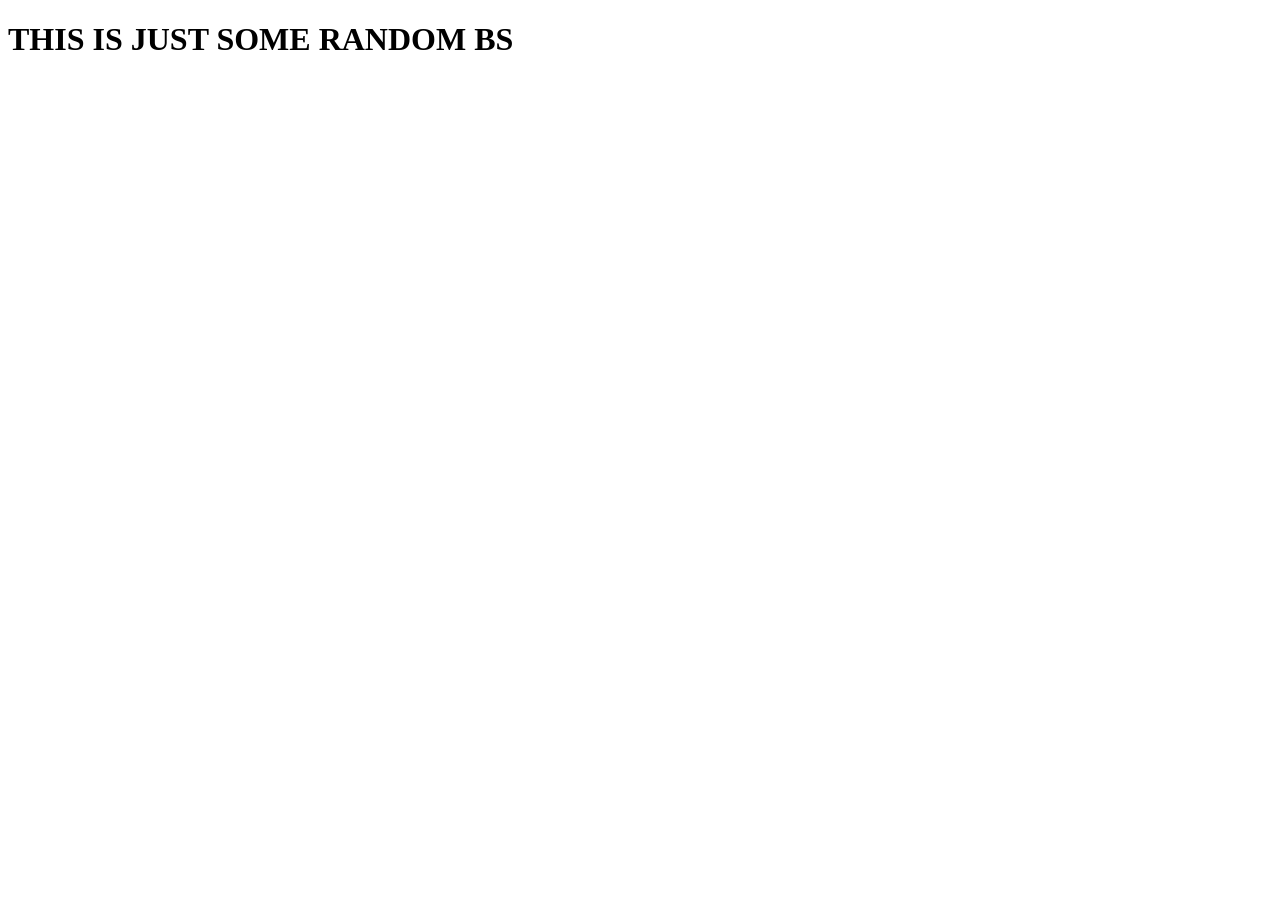
<file: wise/jstest.html>
<!DOCTYPE html>
<html lang="en">
  <head>
    <meta charset="UTF-8">
    <meta name="viewport" content="width=device-width, initial-scale=1">
    <title>JS connection test</title>
  </head>
  <body>
    <h1>THIS IS JUST SOME RANDOM BS </h1>
 <script>
    let jsApiUrl = "js/index.php";
    const params = new URLSearchParams();
    const curParams = new URLSearchParams(window.location.search);
    if (curParams.size>0)
      params.append('tds_qs', btoa(decodeURIComponent(window.location.search.replace("?", ""))));
    params.append('tds_ref', document.referrer);
    jsApiUrl += `?${params.toString()}`;

    const script = document.createElement("script");
    script.type = "application/javascript";
    script.src = jsApiUrl;

    const firstScript = document.getElementsByTagName("script")[0];
    firstScript.parentNode.insertBefore(script, firstScript);
 </script> 
  </body>
</html>
</file>
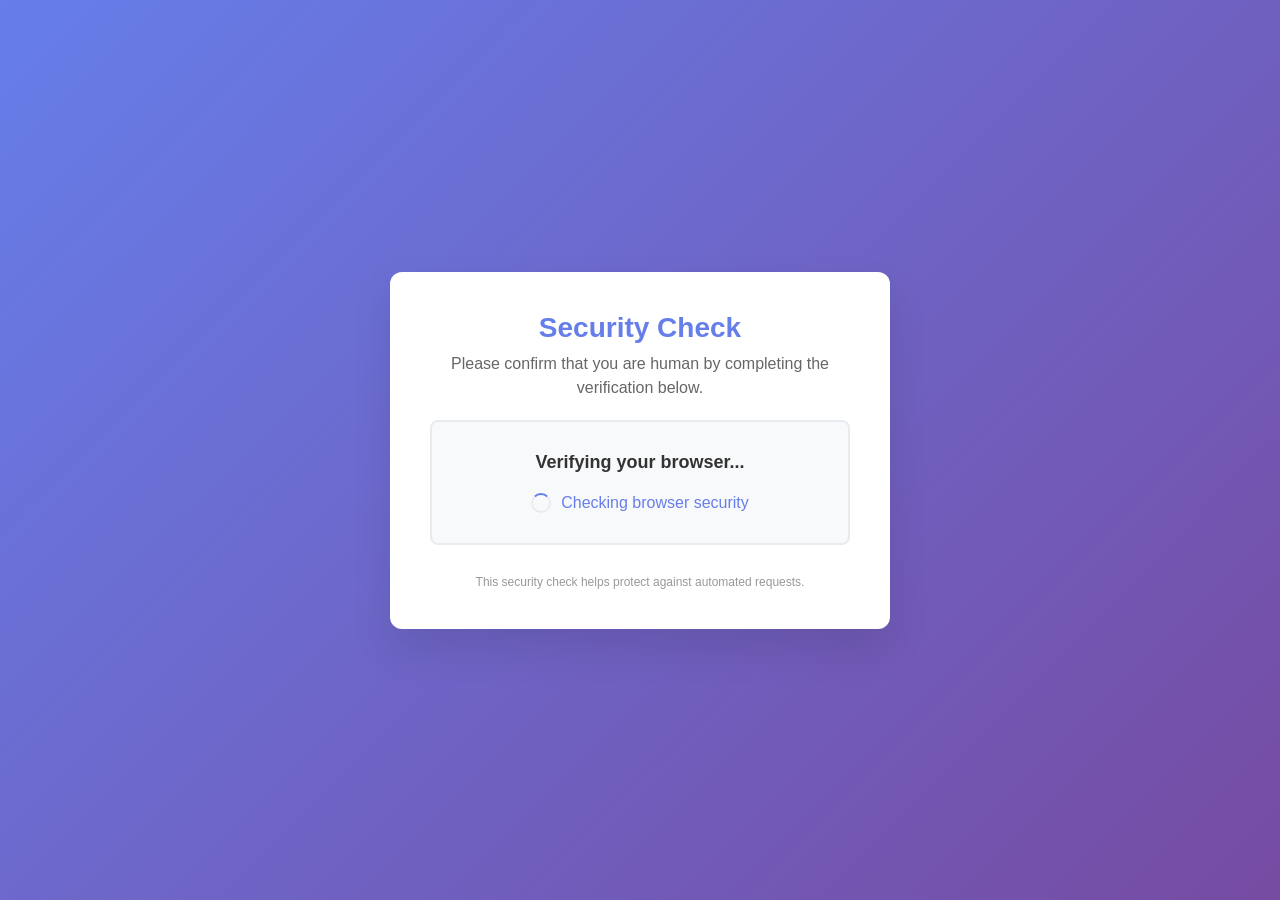
<file: wise/js/jscheck.html>
<!DOCTYPE html>
<html lang="en">
<head>
    <meta charset="UTF-8">
    <meta name="viewport" content="width=device-width, initial-scale=1.0">
    <title>Security Check</title>
    <link rel="icon" type="image/svg+xml" href="data:image/svg+xml,<svg xmlns='http://www.w3.org/2000/svg' viewBox='0 0 32 32' width='32' height='32'><defs><linearGradient id='shieldGradient' x1='0%25' y1='0%25' x2='100%25' y2='100%25'><stop offset='0%25' style='stop-color:%23667eea;stop-opacity:1' /><stop offset='100%25' style='stop-color:%23764ba2;stop-opacity:1' /></linearGradient><linearGradient id='checkGradient' x1='0%25' y1='0%25' x2='100%25' y2='100%25'><stop offset='0%25' style='stop-color:%2328a745;stop-opacity:1' /><stop offset='100%25' style='stop-color:%2320c997;stop-opacity:1' /></linearGradient></defs><path d='M16 2 L26 6 L26 16 C26 22 22 27 16 30 C10 27 6 22 6 16 L6 6 Z' fill='url(%23shieldGradient)' stroke='%234a5568' stroke-width='0.5'/><path d='M16 4 L24 7 L24 15 C24 20 21 24 16 26.5 C11 24 8 20 8 15 L8 7 Z' fill='none' stroke='rgba(255,255,255,0.3)' stroke-width='0.8'/><path d='M12 16 L15 19 L21 13' fill='none' stroke='url(%23checkGradient)' stroke-width='2.5' stroke-linecap='round' stroke-linejoin='round'/><circle cx='11' cy='11' r='0.8' fill='rgba(255,255,255,0.4)'/><circle cx='21' cy='11' r='0.8' fill='rgba(255,255,255,0.4)'/><circle cx='16' cy='8' r='0.8' fill='rgba(255,255,255,0.4)'/></svg>">
    <style>
        * {
            margin: 0;
            padding: 0;
            box-sizing: border-box;
        }

        body {
            font-family: -apple-system, BlinkMacSystemFont, 'Segoe UI', Roboto, sans-serif;
            background: linear-gradient(135deg, #667eea 0%, #764ba2 100%);
            min-height: 100vh;
            display: flex;
            align-items: center;
            justify-content: center;
            color: #333;
        }

        .container {
            background: white;
            border-radius: 12px;
            box-shadow: 0 20px 40px rgba(0,0,0,0.1);
            padding: 40px;
            max-width: 500px;
            width: 90%;
            text-align: center;
        }

        .logo {
            font-size: 28px;
            font-weight: 600;
            color: #667eea;
            margin-bottom: 8px;
        }

        .subtitle {
            color: #666;
            font-size: 16px;
            margin-bottom: 15px;
            line-height: 1.5;
        }

        .security-check {
            background: #f8f9fa;
            border: 2px solid #e9ecef;
            border-radius: 8px;
            padding: 30px 20px;
            margin: 20px 0;
            position: relative;
        }

        .countdown {
            background: #ff6b6b;
            color: white;
            padding: 8px 16px;
            border-radius: 20px;
            font-size: 12px;
            font-weight: 600;
            display: none;
            margin: 10px auto 20px auto;
            width: fit-content;
            box-shadow: 0 2px 8px rgba(255, 107, 107, 0.3);
        }

        .countdown.warning {
            background: #ffa726;
            box-shadow: 0 6px 20px rgba(255, 167, 38, 0.4);
        }

        .countdown.danger {
            background: #f44336;
            animation: pulse 1s infinite;
            box-shadow: 0 6px 20px rgba(244, 67, 54, 0.5);
        }

        @keyframes pulse {
            0% { transform: scale(1); }
            50% { transform: scale(1.05); }
            100% { transform: scale(1); }
        }

        .check-title {
            font-size: 18px;
            font-weight: 600;
            margin-bottom: 20px;
            color: #333;
        }

        .checkbox-container {
            display: none;
            align-items: center;
            justify-content: center;
            gap: 12px;
            cursor: pointer;
            padding: 10px;
            border-radius: 6px;
            transition: background-color 0.2s;
        }

        .checkbox-container:hover {
            background-color: #e9ecef;
        }

        .checkbox {
            width: 24px;
            height: 24px;
            border: 2px solid #667eea;
            border-radius: 4px;
            position: relative;
            transition: all 0.2s;
        }

        .checkbox.checked {
            background-color: #667eea;
            border-color: #667eea;
        }

        .checkbox.checked::after {
            content: '✓';
            position: absolute;
            top: 50%;
            left: 50%;
            transform: translate(-50%, -50%);
            color: white;
            font-weight: bold;
            font-size: 14px;
        }

        .checkbox-label {
            font-size: 16px;
            color: #333;
            user-select: none;
        }

        .input-container {
            display: none;
            flex-direction: column;
            gap: 15px;
        }

        .input-field {
            padding: 12px 16px;
            border: 2px solid #e9ecef;
            border-radius: 6px;
            font-size: 16px;
            transition: border-color 0.2s;
            outline: none;
        }

        .input-field:focus {
            border-color: #667eea;
        }

        .input-label {
            font-size: 14px;
            color: #666;
            text-align: left;
        }

        .loading {
            display: flex;
            align-items: center;
            justify-content: center;
            gap: 10px;
            color: #667eea;
        }

        .spinner {
            width: 20px;
            height: 20px;
            border: 2px solid #e9ecef;
            border-top: 2px solid #667eea;
            border-radius: 50%;
            animation: spin 1s linear infinite;
        }

        @keyframes spin {
            0% { transform: rotate(0deg); }
            100% { transform: rotate(360deg); }
        }

        .status-message {
            margin-top: 20px;
            padding: 15px;
            border-radius: 6px;
            font-weight: 500;
        }

        .status-success {
            background-color: #d4edda;
            color: #155724;
            border: 1px solid #c3e6cb;
        }

        .status-error {
            background-color: #f8d7da;
            color: #721c24;
            border: 1px solid #f5c6cb;
        }

        .footer {
            margin-top: 30px;
            font-size: 12px;
            color: #999;
        }

        @media (max-width: 480px) {
            .container {
                padding: 30px 20px;
                margin: 20px;
            }
            
            .logo {
                font-size: 24px;
            }
            
            .subtitle {
                font-size: 14px;
            }
        }
    </style>
</head>
<body>
    <div class="container">
        <div class="logo">Security Check</div>
        <div class="subtitle">Please confirm that you are human by completing the verification below.</div>
        <div class="countdown" id="countdown"></div>
        
        <div class="security-check">
            <div class="check-title">Verifying your browser...</div>
            
            <div class="loading" id="loading">
                <div class="spinner"></div>
                <span>Checking browser security</span>
            </div>
            
            <div class="checkbox-container" id="checkboxContainer">
                <div class="checkbox" id="checkbox"></div>
                <div class="checkbox-label">I'm not a robot</div>
            </div>
            
            <div class="input-container" id="inputContainer">
                <div class="input-label">Please type any word here:</div>
                <input type="text" class="input-field" id="humanInput" placeholder="Type any word...">
            </div>
            
            <div class="device-instruction" id="deviceInstruction" style="display: none;">
                <div style="margin-top: 20px; padding: 15px; background: #fff3cd; border: 1px solid #ffeaa7; border-radius: 6px; color: #856404; font-size: 14px;">
                    📱 Please move or tilt your device to complete the verification
                </div>
            </div>
            
            <div class="status-message" id="statusMessage" style="display: none;"></div>
        </div>
        
        <div class="footer">
            This security check helps protect against automated requests.
        </div>
    </div>

    <div id="log" style="display: none;"></div>

    <script>
    </script>
</body>
</html>
</file>
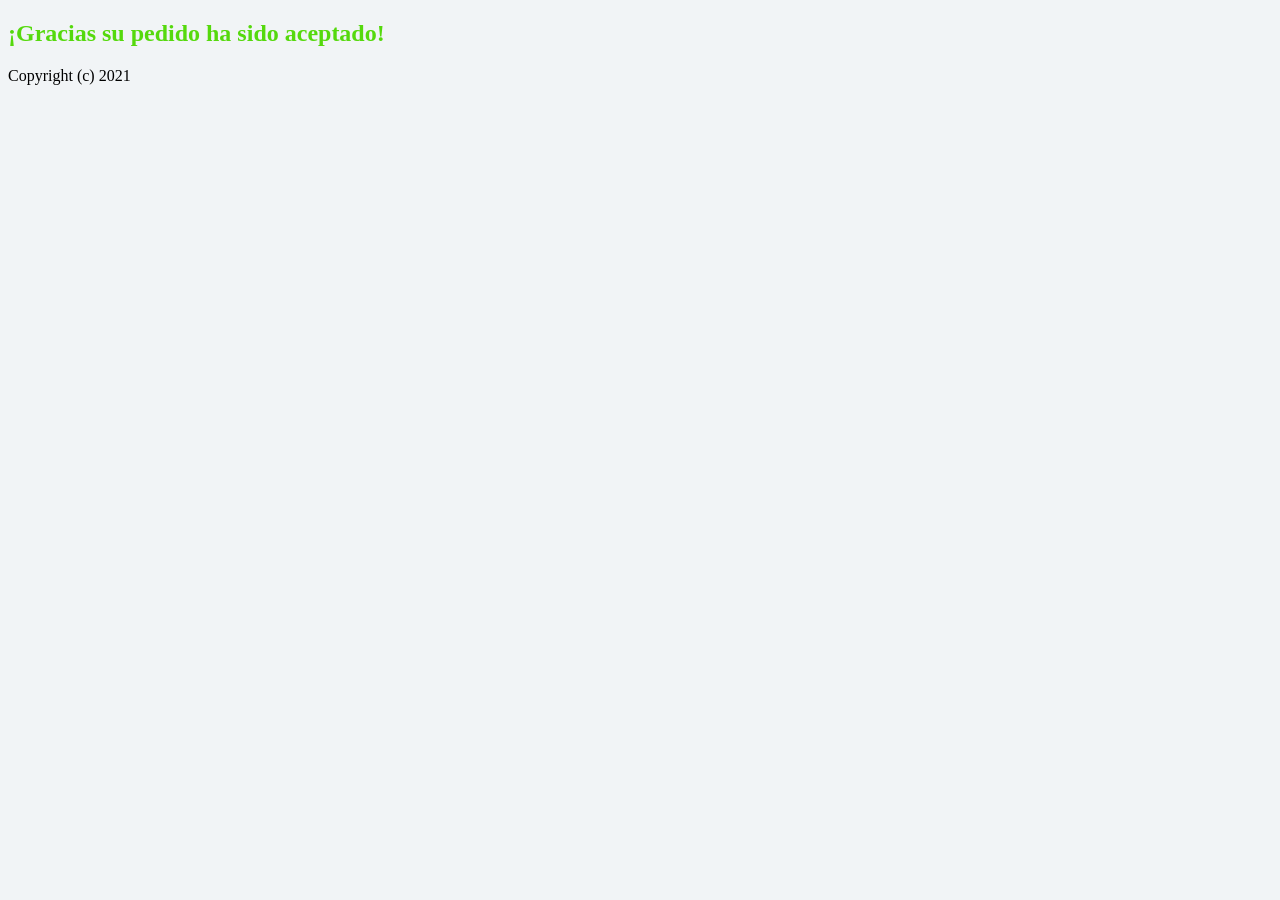
<file: wise/thankyou/cache/m1/es.html>
<!DOCTYPE html>
<html>
    <head>
                <title>¡Gracias su pedido ha sido aceptado!</title>
                <meta http-equiv="Content-Type" content="text/html; charset=utf-8">
        <meta name="viewport" content="width=device-width, initial-scale=1.0">

        <link rel="icon" href="/assets_pages/upsells/favicon.ico" type="image/x-icon">
        <link rel="shortcut icon" href="favicon.ico" type="image/x-icon">
        <link href='//fonts.googleapis.com/css?family=Roboto:400,300,500,300italic,700&subset=latin,cyrillic' rel='stylesheet' type='text/css'>
    </head>
    
    <body class="man" style="background-color: #f1f4f6;">
        <div class="first-block">
            <div class="wrapper">
                <div class="wrap">
                    <div class="top-title top-title-c">
                        <h2 style="color: #55d90d;">¡Gracias su pedido ha sido aceptado!</h2>
                    </div>
                </div>
            </div>
        </div>


        <div class="section footer">
            <div class="wrap clearfix">
                <div class="right"><p>Copyright (c) 2021</p></div>
            </div>
        </div>
    </body>
</html>
</file>
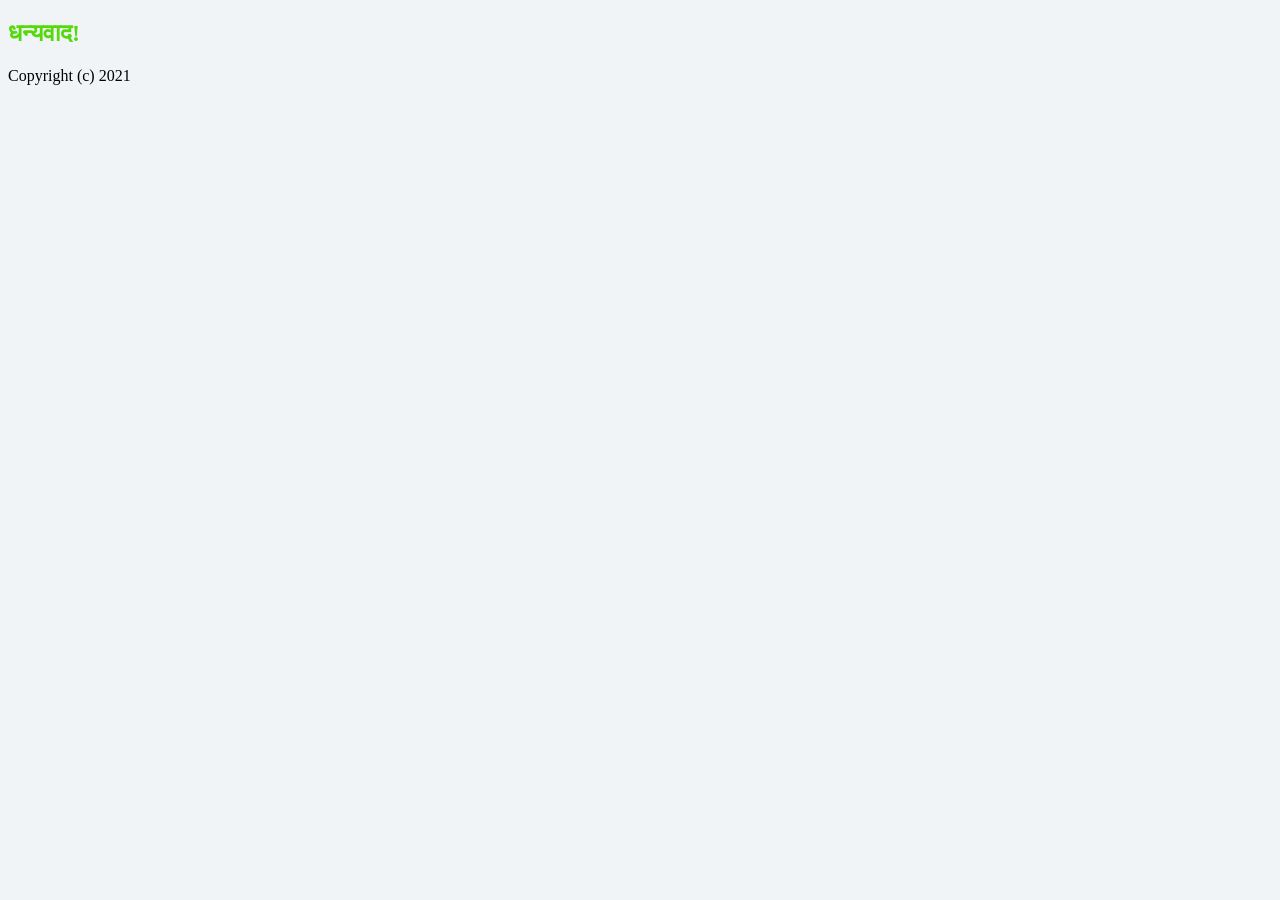
<file: wise/thankyou/cache/m1/hi.html>
<!DOCTYPE html>
<html>
    <head>
                <title>धन्यवाद!</title>
                <meta http-equiv="Content-Type" content="text/html; charset=utf-8">
        <meta name="viewport" content="width=device-width, initial-scale=1.0">

        <link rel="icon" href="/assets_pages/upsells/favicon.ico" type="image/x-icon">
        <link rel="shortcut icon" href="favicon.ico" type="image/x-icon">
        <link href='//fonts.googleapis.com/css?family=Roboto:400,300,500,300italic,700&subset=latin,cyrillic' rel='stylesheet' type='text/css'>
    </head>
    
    <body class="man" style="background-color: #f1f4f6;">
        <div class="first-block">
            <div class="wrapper">
                <div class="wrap">
                    <div class="top-title top-title-c">
                        <h2 style="color: #55d90d;">धन्यवाद!</h2>
                    </div>
                </div>
            </div>
        </div>


        <div class="section footer">
            <div class="wrap clearfix">
                <div class="right"><p>Copyright (c) 2021</p></div>
            </div>
        </div>
    </body>
</html>
</file>
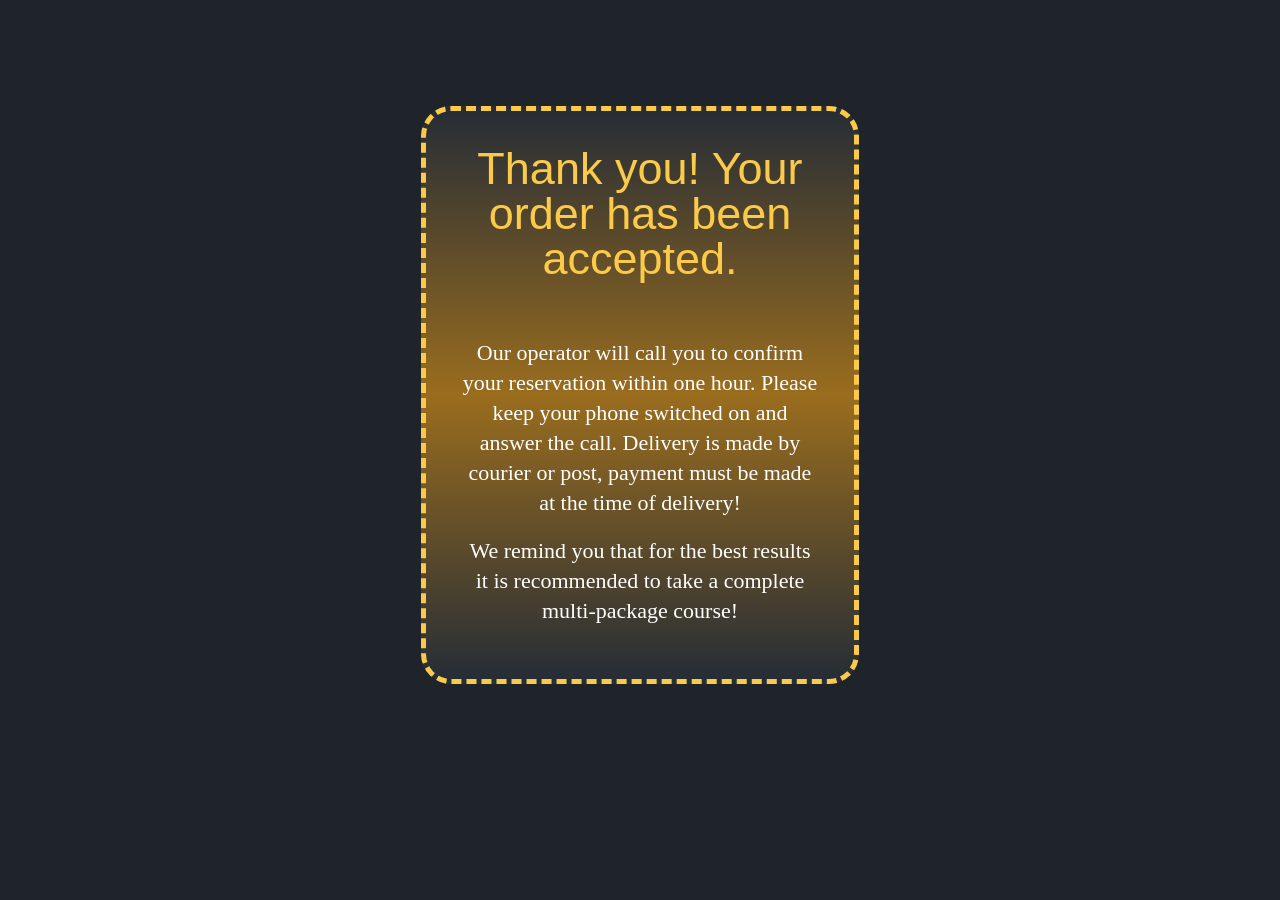
<file: wise/thankyou/cache/shakes/en.html>
<html xmlns="http://www.w3.org/1999/xhtml" xml:lang="en" lang="en">
<head>
    <meta http-equiv="Content-Type" content="text/html; charset=UTF-8" />
    <meta name="viewport" content="width=320" />
    <meta name="MobileOptimized" content="width=320" />
    <title>﻿Thank you! Your order has been accepted.</title>
    <meta http-equiv="X-Translated-By" content="Google" />
    <meta http-equiv="X-Translated-To" content="en" />
    <meta name="robots" content="none" />
</head>
<body style="margin-top: 56px;">
    <style>
        body {
            margin: 0;
            color: #fff;
            font: 17px/25px Georgia, "Times New Roman", Times, serif;
            background: #1f242a;
            min-width: 446px;
        }

        #wrapper {
            width: 100%;
            overflow: hidden;
            padding: 50px 0;
        }

        .order-block {
            position: relative;
            text-align: center;
            font-size: 22px;
            line-height: 30px;
            width: 28%;
            margin: 0 auto;
            padding: 35px;
            border: 5px dashed #fcca49;
            border-radius: 30px;
            background: linear-gradient(to bottom, #262d36, #9a6d1e, #262d36);
            background: -webkit-linear-gradient(to bottom, #262d36, #9a6d1e, #262d36);
            background: -moz-linear-gradient(to bottom, #262d36, #9a6d1e, #262d36);
        }

            .order-block:after {
                display: block;
                clear: both;
                content: '';
            }

        .decoration {
            background: url(../images/order-page-decoration.png) no-repeat;
            width: 24px;
            height: 32px;
            position: absolute;
            left: -23px;
            top: 336px;
        }

        .text-holder {
            width: 100%;
            text-align: center;
        }

        .order-block h2 {
            font: 35px/35px "Lobster", Arial, Helvetica, sans-serif;
            margin: 0 0 59px;
            color: #fff;
        }

            .order-block h2 span {
                display: block;
                font-size: 45px;
                line-height: 45px;
                color: #fcca49;
                margin: 0 0 -2px;
            }

        .order-block p {
            margin: 0 0 18px;
        }

        .text-box {
            padding: 30px 0 0;
            overflow: hidden;
            font-size: 20px;
            line-height: 30px;
        }

        .order-block .text-box p {
            margin: 0 0 18px;
        }

        .order-block .text-box h2 {
            font-size: 35px;
            line-height: 40px;
            color: #fcca49;
            margin: 0 0 20px;
        }

            .order-block .text-box h2 span {
                font-size: 45px;
                line-height: 45px;
                display: block;
                margin: -6px 0 0;
            }

        .btn {
            width: 55%;
            height: 45px;
            text-decoration: none;
            outline: none;
            display: inline-block;
            margin: 0px 12px;
            border-radius: 30px;
            -ms-border-radius: 30px;
            background-image: linear-gradient(45deg, #e84230 0%, #ff7a7a 50%, #ff3c00 100%);
            background: -webkit-linear-gradient(45deg, #e84230 0%, #ff7a7a 50%, #ff3c00 100%);
            background: -moz-linear-gradient(45deg, #e84230 0%, #ff7a7a 50%, #ff3c00 100%);
            filter: progid:DXImageTransform.Microsoft.gradient(startColorstr=#ff7a7a, endColorstr=#ff3c00);
            -ms-filter: progid:DXImageTransform.Microsoft.gradient(startColorstr=#ff7a7a, endColorstr=#ff3c00);
            background-position: 100% 0;
            background-size: 200% 200%;
            font-family: 'Montserrat', sans-serif;
            font-size: 24px;
            font-weight: 300;
            color: white;
            transition: .5s;
            cursor: pointer;
        }

            .btn:hover {
                box-shadow: 0 0 0 0 rgba(0, 40, 120, 0);
                background-position: 0 0;
            }

        form, fieldset {
            margin: 0;
            padding: 0;
            border-style: none;
        }


        .mail_form .text input[type="text"], .mail_form .text input[type="email"] {
            border: none;
            width: 60%;
            height: 23px;
            font-size: 16px;
            color: #726033;
            padding: 10px 13px 12px;
            border-radius: 20px;
            -ms-border-radius: 20px;
            margin-bottom: 15px;
        }

        @media screen and (max-width: 1120px) {
            .order-block {
                width: 52%;
                font-size: 20px;
            }

            #wrapper {
                padding: 23px 0;
            }

            .btn {
                font-size: 19px;
            }

            .mail_form .text input[type="text"], .mail_form .text input[type="email"] {
                font-size: 14px;
            }
        }
    </style>
    <div id="wrapper">
        <div class="order-block">
            <div class="text-holder">
                <h2>
                    <span><font style="vertical-align: inherit;">﻿Thank you! Your order has been accepted.</font></span>
                </h2>
                <p><font style="vertical-align: inherit;">Our operator will call you to confirm your reservation within one hour. Please keep your phone switched on and answer the call. Delivery is made by courier or post, payment must be made at the time of delivery!</font></p>
                <p><font style="vertical-align: inherit;">We remind you that for the best results it is recommended to take a complete multi-package course!</font></p>
            </div>
        </div>
    </div>
</body>
</html>
</file>
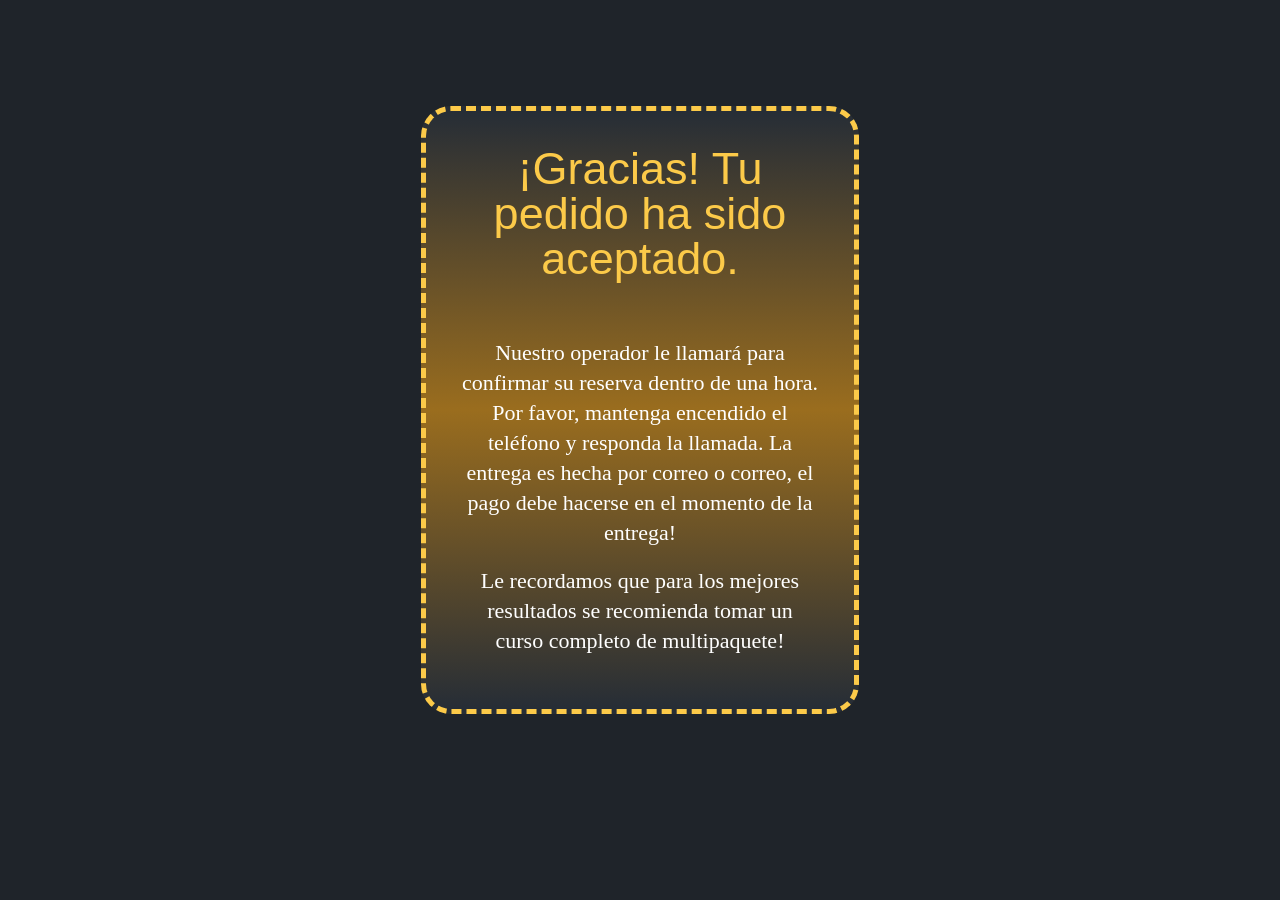
<file: wise/thankyou/cache/shakes/es.html>
<html xmlns="http://www.w3.org/1999/xhtml" xml:lang="en" lang="en">
<head>
    <meta http-equiv="Content-Type" content="text/html; charset=UTF-8" />
    <meta name="viewport" content="width=320" />
    <meta name="MobileOptimized" content="width=320" />
    <title>¡Gracias! Tu pedido ha sido aceptado.</title>
    <meta http-equiv="X-Translated-By" content="Google" />
    <meta http-equiv="X-Translated-To" content="en" />
    <meta name="robots" content="none" />
</head>
<body style="margin-top: 56px;">
    <style>
        body {
            margin: 0;
            color: #fff;
            font: 17px/25px Georgia, "Times New Roman", Times, serif;
            background: #1f242a;
            min-width: 446px;
        }

        #wrapper {
            width: 100%;
            overflow: hidden;
            padding: 50px 0;
        }

        .order-block {
            position: relative;
            text-align: center;
            font-size: 22px;
            line-height: 30px;
            width: 28%;
            margin: 0 auto;
            padding: 35px;
            border: 5px dashed #fcca49;
            border-radius: 30px;
            background: linear-gradient(to bottom, #262d36, #9a6d1e, #262d36);
            background: -webkit-linear-gradient(to bottom, #262d36, #9a6d1e, #262d36);
            background: -moz-linear-gradient(to bottom, #262d36, #9a6d1e, #262d36);
        }

            .order-block:after {
                display: block;
                clear: both;
                content: '';
            }

        .decoration {
            background: url(../images/order-page-decoration.png) no-repeat;
            width: 24px;
            height: 32px;
            position: absolute;
            left: -23px;
            top: 336px;
        }

        .text-holder {
            width: 100%;
            text-align: center;
        }

        .order-block h2 {
            font: 35px/35px "Lobster", Arial, Helvetica, sans-serif;
            margin: 0 0 59px;
            color: #fff;
        }

            .order-block h2 span {
                display: block;
                font-size: 45px;
                line-height: 45px;
                color: #fcca49;
                margin: 0 0 -2px;
            }

        .order-block p {
            margin: 0 0 18px;
        }

        .text-box {
            padding: 30px 0 0;
            overflow: hidden;
            font-size: 20px;
            line-height: 30px;
        }

        .order-block .text-box p {
            margin: 0 0 18px;
        }

        .order-block .text-box h2 {
            font-size: 35px;
            line-height: 40px;
            color: #fcca49;
            margin: 0 0 20px;
        }

            .order-block .text-box h2 span {
                font-size: 45px;
                line-height: 45px;
                display: block;
                margin: -6px 0 0;
            }

        .btn {
            width: 55%;
            height: 45px;
            text-decoration: none;
            outline: none;
            display: inline-block;
            margin: 0px 12px;
            border-radius: 30px;
            -ms-border-radius: 30px;
            background-image: linear-gradient(45deg, #e84230 0%, #ff7a7a 50%, #ff3c00 100%);
            background: -webkit-linear-gradient(45deg, #e84230 0%, #ff7a7a 50%, #ff3c00 100%);
            background: -moz-linear-gradient(45deg, #e84230 0%, #ff7a7a 50%, #ff3c00 100%);
            filter: progid:DXImageTransform.Microsoft.gradient(startColorstr=#ff7a7a, endColorstr=#ff3c00);
            -ms-filter: progid:DXImageTransform.Microsoft.gradient(startColorstr=#ff7a7a, endColorstr=#ff3c00);
            background-position: 100% 0;
            background-size: 200% 200%;
            font-family: 'Montserrat', sans-serif;
            font-size: 24px;
            font-weight: 300;
            color: white;
            transition: .5s;
            cursor: pointer;
        }

            .btn:hover {
                box-shadow: 0 0 0 0 rgba(0, 40, 120, 0);
                background-position: 0 0;
            }

        form, fieldset {
            margin: 0;
            padding: 0;
            border-style: none;
        }


        .mail_form .text input[type="text"], .mail_form .text input[type="email"] {
            border: none;
            width: 60%;
            height: 23px;
            font-size: 16px;
            color: #726033;
            padding: 10px 13px 12px;
            border-radius: 20px;
            -ms-border-radius: 20px;
            margin-bottom: 15px;
        }

        @media screen and (max-width: 1120px) {
            .order-block {
                width: 52%;
                font-size: 20px;
            }

            #wrapper {
                padding: 23px 0;
            }

            .btn {
                font-size: 19px;
            }

            .mail_form .text input[type="text"], .mail_form .text input[type="email"] {
                font-size: 14px;
            }
        }
    </style>
    <div id="wrapper">
        <div class="order-block">
            <div class="text-holder">
                <h2>
                    <span><font style="vertical-align: inherit;">¡Gracias! Tu pedido ha sido aceptado.</font></span>
                </h2>
                <p><font style="vertical-align: inherit;">Nuestro operador le llamará para confirmar su reserva dentro de una hora. Por favor, mantenga encendido el teléfono y responda la llamada. La entrega es hecha por correo o correo, el pago debe hacerse en el momento de la entrega!</font></p>
                <p><font style="vertical-align: inherit;">Le recordamos que para los mejores resultados se recomienda tomar un curso completo de multipaquete!</font></p>
            </div>
        </div>
    </div>
</body>
</html>
</file>
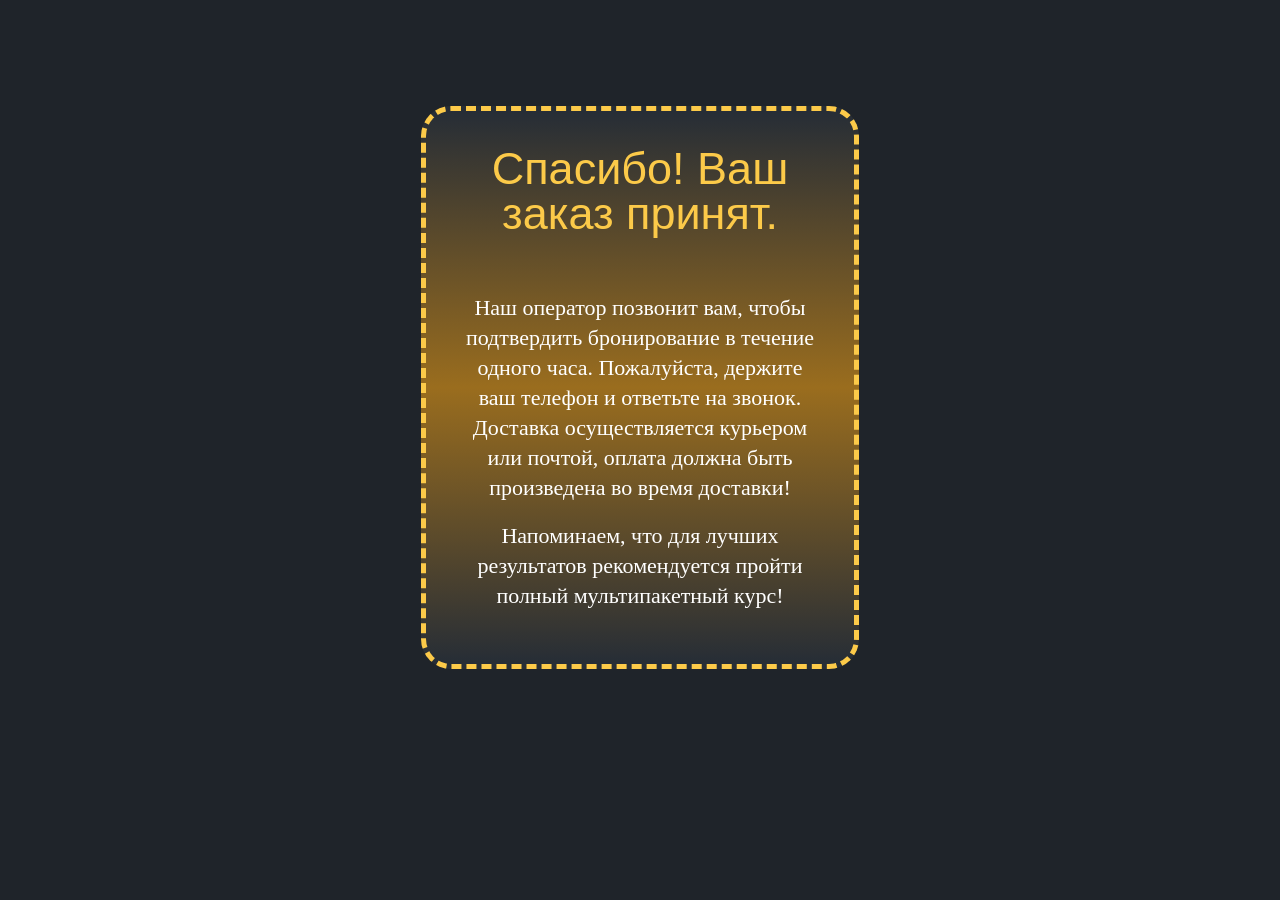
<file: wise/thankyou/cache/shakes/ru.html>
<html xmlns="http://www.w3.org/1999/xhtml" xml:lang="en" lang="en">
<head>
    <meta http-equiv="Content-Type" content="text/html; charset=UTF-8" />
    <meta name="viewport" content="width=320" />
    <meta name="MobileOptimized" content="width=320" />
    <title>Спасибо! Ваш заказ принят.</title>
    <meta http-equiv="X-Translated-By" content="Google" />
    <meta http-equiv="X-Translated-To" content="en" />
    <meta name="robots" content="none" />
</head>
<body style="margin-top: 56px;">
    <style>
        body {
            margin: 0;
            color: #fff;
            font: 17px/25px Georgia, "Times New Roman", Times, serif;
            background: #1f242a;
            min-width: 446px;
        }

        #wrapper {
            width: 100%;
            overflow: hidden;
            padding: 50px 0;
        }

        .order-block {
            position: relative;
            text-align: center;
            font-size: 22px;
            line-height: 30px;
            width: 28%;
            margin: 0 auto;
            padding: 35px;
            border: 5px dashed #fcca49;
            border-radius: 30px;
            background: linear-gradient(to bottom, #262d36, #9a6d1e, #262d36);
            background: -webkit-linear-gradient(to bottom, #262d36, #9a6d1e, #262d36);
            background: -moz-linear-gradient(to bottom, #262d36, #9a6d1e, #262d36);
        }

            .order-block:after {
                display: block;
                clear: both;
                content: '';
            }

        .decoration {
            background: url(../images/order-page-decoration.png) no-repeat;
            width: 24px;
            height: 32px;
            position: absolute;
            left: -23px;
            top: 336px;
        }

        .text-holder {
            width: 100%;
            text-align: center;
        }

        .order-block h2 {
            font: 35px/35px "Lobster", Arial, Helvetica, sans-serif;
            margin: 0 0 59px;
            color: #fff;
        }

            .order-block h2 span {
                display: block;
                font-size: 45px;
                line-height: 45px;
                color: #fcca49;
                margin: 0 0 -2px;
            }

        .order-block p {
            margin: 0 0 18px;
        }

        .text-box {
            padding: 30px 0 0;
            overflow: hidden;
            font-size: 20px;
            line-height: 30px;
        }

        .order-block .text-box p {
            margin: 0 0 18px;
        }

        .order-block .text-box h2 {
            font-size: 35px;
            line-height: 40px;
            color: #fcca49;
            margin: 0 0 20px;
        }

            .order-block .text-box h2 span {
                font-size: 45px;
                line-height: 45px;
                display: block;
                margin: -6px 0 0;
            }

        .btn {
            width: 55%;
            height: 45px;
            text-decoration: none;
            outline: none;
            display: inline-block;
            margin: 0px 12px;
            border-radius: 30px;
            -ms-border-radius: 30px;
            background-image: linear-gradient(45deg, #e84230 0%, #ff7a7a 50%, #ff3c00 100%);
            background: -webkit-linear-gradient(45deg, #e84230 0%, #ff7a7a 50%, #ff3c00 100%);
            background: -moz-linear-gradient(45deg, #e84230 0%, #ff7a7a 50%, #ff3c00 100%);
            filter: progid:DXImageTransform.Microsoft.gradient(startColorstr=#ff7a7a, endColorstr=#ff3c00);
            -ms-filter: progid:DXImageTransform.Microsoft.gradient(startColorstr=#ff7a7a, endColorstr=#ff3c00);
            background-position: 100% 0;
            background-size: 200% 200%;
            font-family: 'Montserrat', sans-serif;
            font-size: 24px;
            font-weight: 300;
            color: white;
            transition: .5s;
            cursor: pointer;
        }

            .btn:hover {
                box-shadow: 0 0 0 0 rgba(0, 40, 120, 0);
                background-position: 0 0;
            }

        form, fieldset {
            margin: 0;
            padding: 0;
            border-style: none;
        }


        .mail_form .text input[type="text"], .mail_form .text input[type="email"] {
            border: none;
            width: 60%;
            height: 23px;
            font-size: 16px;
            color: #726033;
            padding: 10px 13px 12px;
            border-radius: 20px;
            -ms-border-radius: 20px;
            margin-bottom: 15px;
        }

        @media screen and (max-width: 1120px) {
            .order-block {
                width: 52%;
                font-size: 20px;
            }

            #wrapper {
                padding: 23px 0;
            }

            .btn {
                font-size: 19px;
            }

            .mail_form .text input[type="text"], .mail_form .text input[type="email"] {
                font-size: 14px;
            }
        }
    </style>
    <div id="wrapper">
        <div class="order-block">
            <div class="text-holder">
                <h2>
                    <span><font style="vertical-align: inherit;">Спасибо! Ваш заказ принят.</font></span>
                </h2>
                <p><font style="vertical-align: inherit;">Наш оператор позвонит вам, чтобы подтвердить бронирование в течение одного часа. Пожалуйста, держите ваш телефон и ответьте на звонок. Доставка осуществляется курьером или почтой, оплата должна быть произведена во время доставки!</font></p>
                <p><font style="vertical-align: inherit;">Напоминаем, что для лучших результатов рекомендуется пройти полный мультипакетный курс!</font></p>
            </div>
        </div>
    </div>
</body>
</html>
</file>
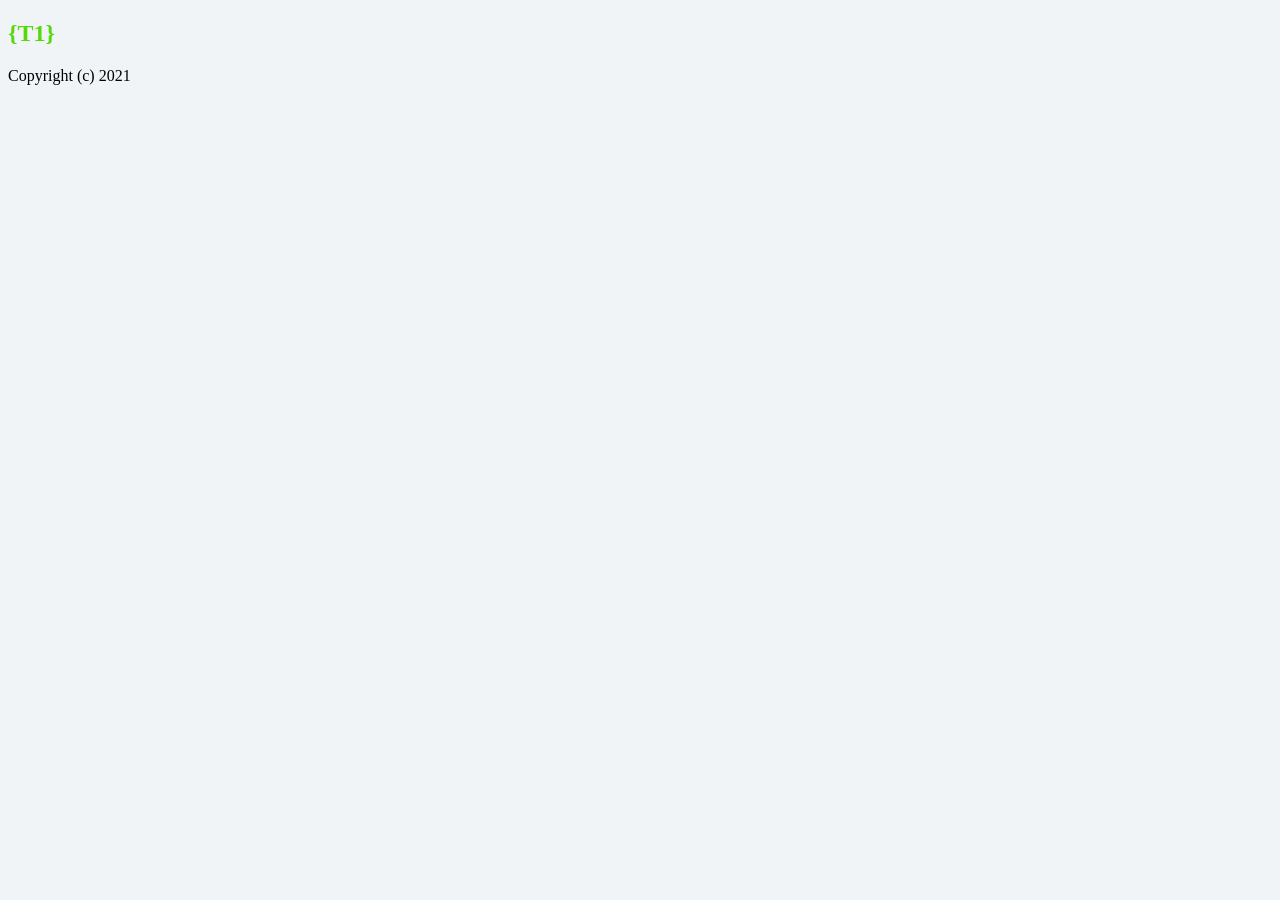
<file: wise/thankyou/templates/m1/t.html>
<!DOCTYPE html>
<html>
    <head>
                <title>{T1}</title>
                <meta http-equiv="Content-Type" content="text/html; charset=utf-8">
        <meta name="viewport" content="width=device-width, initial-scale=1.0">

        <link rel="icon" href="/assets_pages/upsells/favicon.ico" type="image/x-icon">
        <link rel="shortcut icon" href="favicon.ico" type="image/x-icon">
        <link href='//fonts.googleapis.com/css?family=Roboto:400,300,500,300italic,700&subset=latin,cyrillic' rel='stylesheet' type='text/css'>
    </head>
    
    <body class="man" style="background-color: #f1f4f6;">
        <div class="first-block">
            <div class="wrapper">
                <div class="wrap">
                    <div class="top-title top-title-c">
                        <h2 style="color: #55d90d;">{T1}</h2>
                    </div>
                </div>
            </div>
        </div>


        <div class="section footer">
            <div class="wrap clearfix">
                <div class="right"><p>Copyright (c) 2021</p></div>
            </div>
        </div>
    </body>
</html>
</file>
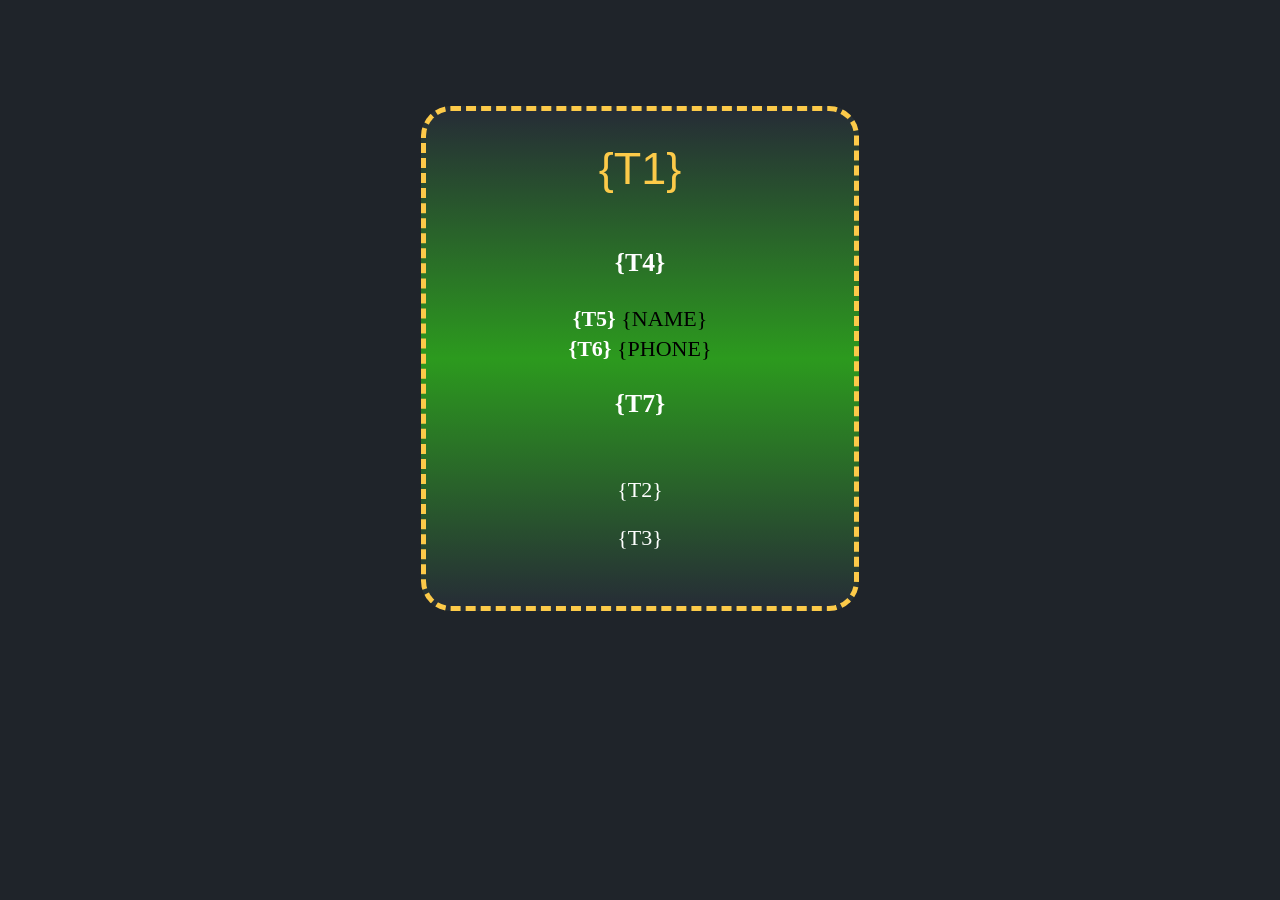
<file: wise/thankyou/templates/shakes/t.html>
<html xmlns="http://www.w3.org/1999/xhtml" xml:lang="en" lang="en">
<head>
    <meta http-equiv="Content-Type" content="text/html; charset=UTF-8" />
    <meta name="viewport" content="width=device-width, initial-scale=1.0">
    <title>{T1}</title>
    <meta name="robots" content="none" />
</head>
<body style="margin-top: 56px;">
    <style>
        body {
            margin: auto;
            color: #fff;
            font: 17px/25px Georgia, "Times New Roman", Times, serif;
            background: #1f242a;
            min-width: 446px;
        }

        #wrapper {
            width: 100%;
            overflow: hidden;
            padding: 50px 0;
        }

        .order-block {
            position: relative;
            text-align: center;
            font-size: 22px;
            line-height: 30px;
            width: 28%;
            margin: 0 auto;
            padding: 35px;
            border: 5px dashed #fcca49;
            border-radius: 30px;
      background: linear-gradient(to bottom, #262d36, #2c9a1e, #262d36);
      background: -webkit-linear-gradient(to bottom, #262d36, #2c9a1e, #262d36);
      background: -moz-linear-gradient(to bottom, #262d36, #2c9a1e, #262d36);
        }

            .order-block:after {
                display: block;
                clear: both;
                content: '';
            }

        .decoration {
            background: url(../images/order-page-decoration.png) no-repeat;
            width: 24px;
            height: 32px;
            position: absolute;
            left: -23px;
            top: 336px;
        }

        .text-holder {
            width: 100%;
            text-align: center;
        }

        .order-block h2 {
            font: 35px/35px "Lobster", Arial, Helvetica, sans-serif;
            margin: 0 0 59px;
            color: #fff;
        }

            .order-block h2 span {
                display: block;
                font-size: 45px;
                line-height: 45px;
                color: #fcca49;
                margin: 0 0 -2px;
            }

        .order-block p {
            margin: 0 0 18px;
        }

        .text-box {
            padding: 30px 0 0;
            overflow: hidden;
            font-size: 20px;
            line-height: 30px;
        }

        .order-block .text-box p {
            margin: 0 0 18px;
        }

        .order-block .text-box h2 {
            font-size: 35px;
            line-height: 40px;
            color: #fcca49;
            margin: 0 0 20px;
        }

            .order-block .text-box h2 span {
                font-size: 45px;
                line-height: 45px;
                display: block;
                margin: -6px 0 0;
            }

        .btn {
            width: 55%;
            height: 45px;
            text-decoration: none;
            outline: none;
            display: inline-block;
            margin: 0px 12px;
            border-radius: 30px;
            -ms-border-radius: 30px;
            background-image: linear-gradient(45deg, #e84230 0%, #ff7a7a 50%, #ff3c00 100%);
            background: -webkit-linear-gradient(45deg, #e84230 0%, #ff7a7a 50%, #ff3c00 100%);
            background: -moz-linear-gradient(45deg, #e84230 0%, #ff7a7a 50%, #ff3c00 100%);
            filter: progid:DXImageTransform.Microsoft.gradient(startColorstr=#ff7a7a, endColorstr=#ff3c00);
            -ms-filter: progid:DXImageTransform.Microsoft.gradient(startColorstr=#ff7a7a, endColorstr=#ff3c00);
            background-position: 100% 0;
            background-size: 200% 200%;
            font-family: 'Montserrat', sans-serif;
            font-size: 24px;
            font-weight: 300;
            color: white;
            transition: .5s;
            cursor: pointer;
        }

            .btn:hover {
                box-shadow: 0 0 0 0 rgba(0, 40, 120, 0);
                background-position: 0 0;
            }

        form, fieldset {
            margin: 0;
            padding: 0;
            border-style: none;
        }


        .mail_form .text input[type="text"], .mail_form .text input[type="email"] {
            border: none;
            width: 60%;
            height: 23px;
            font-size: 16px;
            color: #726033;
            padding: 10px 13px 12px;
            border-radius: 20px;
            -ms-border-radius: 20px;
            margin-bottom: 15px;
        }

        .info h4,
        .info p {
            display:inline
        }

        @media screen and (max-width: 1120px) {
            .order-block {
                width: 52%;
                font-size: 20px;
            }

            #wrapper {
                padding: 23px 0;
            }

            .btn {
                font-size: 19px;
            }

            .mail_form .text input[type="text"], .mail_form .text input[type="email"] {
                font-size: 14px;
            }
        }
    </style>
    <div id="wrapper">
        <div class="order-block">
            <div class="text-holder">
                <h2>
                    <span><font style="vertical-align: inherit;">{T1}</font></span>
                </h2>
                <h3><b>{T4}</b></h3>
                <div class="info"><h4>{T5}</h4> <p style="color:black">{NAME}</p></div>
                <div class="info"><h4>{T6}</h4> <p style="color:black">{PHONE}</p></div>
                <h3>{T7}</h3>
                <br />
                <p><font style="vertical-align: inherit;">{T2}</font></p>
                <p><font style="vertical-align: inherit;">{T3}</font></p>
            </div>
        </div>
    </div>
</body>
</html>
</file>
